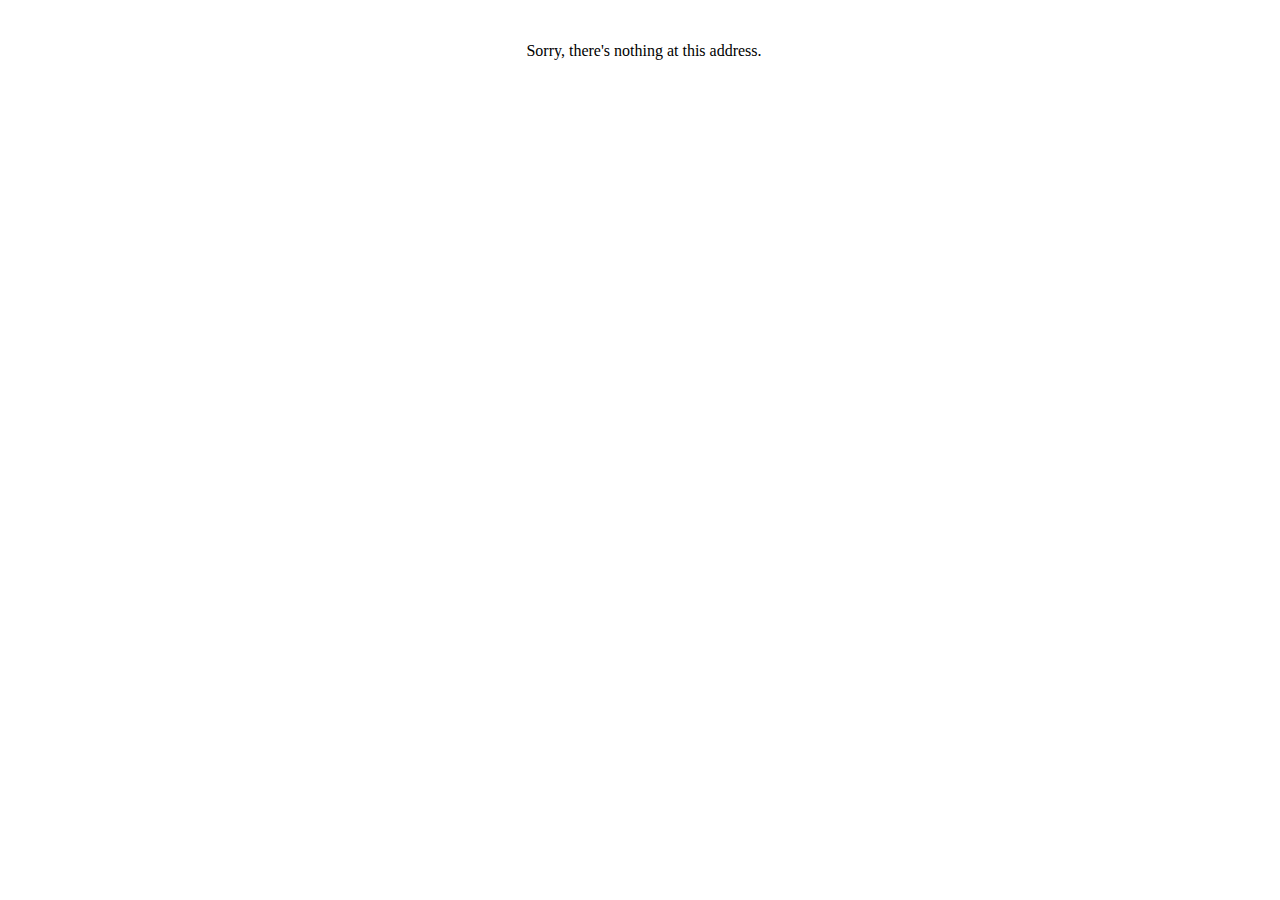
<file: Wordler.Web/wwwroot/index.html>
<!DOCTYPE html>
<html lang="en">

<head>
    <meta charset="utf-8" />
    <meta name="viewport" content="width=device-width, initial-scale=1.0, maximum-scale=1.0, user-scalable=no" />
    <title>Wordler.Web</title>
    <base href="/" />
    <link href="favicon.ico" rel="icon">
    <link href="css/app.css" rel="stylesheet" />
    <link href="Wordler.Web.styles.css" rel="stylesheet" />
</head>

<body>
    <div id="app">Loading...</div>

    <div id="blazor-error-ui">
        An unhandled error has occurred.
        <a href="" class="reload">Reload</a>
        <a class="dismiss">🗙</a>
    </div>
    <script src="_framework/blazor.webassembly.js"></script>
</body>

</html>
</file>
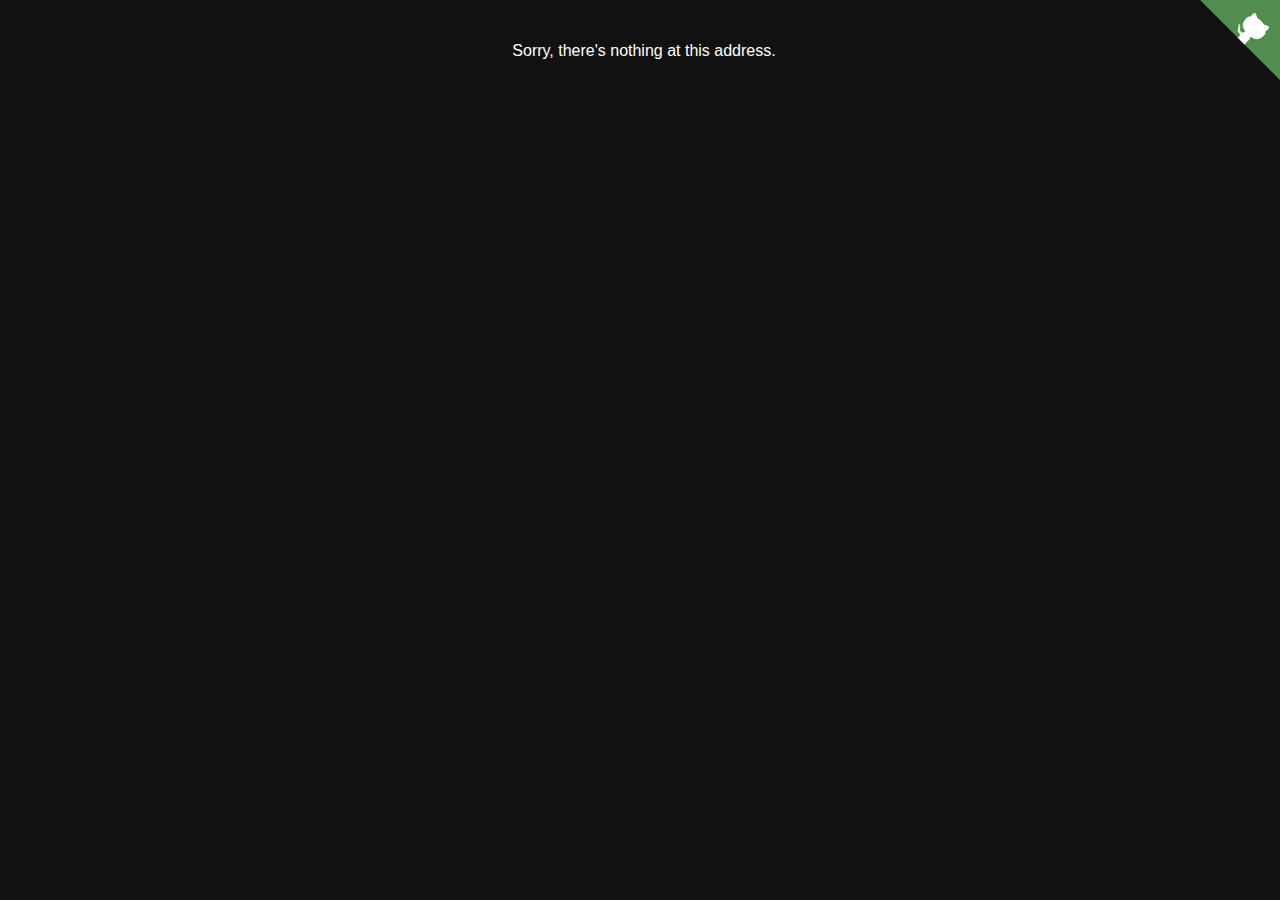
<file: src/Wordler.Web/wwwroot/index.html>
<!DOCTYPE html>
<html lang="en">

<head>
    <meta charset="utf-8" />
    <meta name="viewport" content="width=device-width, initial-scale=1.0, maximum-scale=1.0, user-scalable=no" />
    <title>Wordler.Web</title>
    <base href="/" />
    <link href="favicon.ico" rel="icon">
    <link href="css/app.css" rel="stylesheet" />
    <link href="css/site.css" rel="stylesheet" />
    <link href="Wordler.Web.styles.css" rel="stylesheet" />
</head>

<body>
    <div id="app">Loading...</div>

    <!-- https://github.com/tholman/github-corners -->
    <a href="https://github.com/dlumpp/Wordler" target="_blank" class="github-corner" aria-label="View source on GitHub"><svg width="80" height="80" viewBox="0 0 250 250" style="fill:#538d4e; color:#fff; position: absolute; top: 0; border: 0; right: 0;" aria-hidden="true"><path d="M0,0 L115,115 L130,115 L142,142 L250,250 L250,0 Z"></path><path d="M128.3,109.0 C113.8,99.7 119.0,89.6 119.0,89.6 C122.0,82.7 120.5,78.6 120.5,78.6 C119.2,72.0 123.4,76.3 123.4,76.3 C127.3,80.9 125.5,87.3 125.5,87.3 C122.9,97.6 130.6,101.9 134.4,103.2" fill="currentColor" style="transform-origin: 130px 106px;" class="octo-arm"></path><path d="M115.0,115.0 C114.9,115.1 118.7,116.5 119.8,115.4 L133.7,101.6 C136.9,99.2 139.9,98.4 142.2,98.6 C133.8,88.0 127.5,74.4 143.8,58.0 C148.5,53.4 154.0,51.2 159.7,51.0 C160.3,49.4 163.2,43.6 171.4,40.1 C171.4,40.1 176.1,42.5 178.8,56.2 C183.1,58.6 187.2,61.8 190.9,65.4 C194.5,69.0 197.7,73.2 200.1,77.6 C213.8,80.2 216.3,84.9 216.3,84.9 C212.7,93.1 206.9,96.0 205.4,96.6 C205.1,102.4 203.0,107.8 198.3,112.5 C181.9,128.9 168.3,122.5 157.7,114.1 C157.9,116.9 156.7,120.9 152.7,124.9 L141.0,136.5 C139.8,137.7 141.6,141.9 141.8,141.8 Z" fill="currentColor" class="octo-body"></path></svg></a><style>.github-corner:hover .octo-arm{animation:octocat-wave 560ms ease-in-out}@keyframes octocat-wave{0%,100%{transform:rotate(0)}20%,60%{transform:rotate(-25deg)}40%,80%{transform:rotate(10deg)}}@media (max-width:500px){.github-corner:hover .octo-arm{animation:none}.github-corner .octo-arm{animation:octocat-wave 560ms ease-in-out}}</style>

    <div id="blazor-error-ui">
        An unhandled error has occurred.
        <a href="" class="reload">Reload</a>
        <a class="dismiss">🗙</a>
    </div>
    <script src="_framework/blazor.webassembly.js"></script>
</body>

</html>
</file>
<file: Wordler.Web/wwwroot/css/app.css>
﻿html, body {
    font-family: 'Helvetica Neue', Helvetica, Arial, sans-serif;
}

h1:focus {
    outline: none;
}

a, .btn-link {
    color: #0071c1;
}

.btn-primary {
    color: #fff;
    background-color: #1b6ec2;
    border-color: #1861ac;
}

.content {
    padding-top: 1.1rem;
}

.valid.modified:not([type=checkbox]) {
    outline: 1px solid #26b050;
}

.invalid {
    outline: 1px solid red;
}

.validation-message {
    color: red;
}

#blazor-error-ui {
    background: lightyellow;
    bottom: 0;
    box-shadow: 0 -1px 2px rgba(0, 0, 0, 0.2);
    display: none;
    left: 0;
    padding: 0.6rem 1.25rem 0.7rem 1.25rem;
    position: fixed;
    width: 100%;
    z-index: 1000;
}

    #blazor-error-ui .dismiss {
        cursor: pointer;
        position: absolute;
        right: 0.75rem;
        top: 0.5rem;
    }

.blazor-error-boundary {
    background: url([data-uri]) no-repeat 1rem/1.8rem, #b32121;
    padding: 1rem 1rem 1rem 3.7rem;
    color: white;
}

    .blazor-error-boundary::after {
        content: "An error has occurred."
    }
</file>
<file: src/Wordler.Web/wwwroot/css/app.css>
﻿h1:focus {
    outline: none;
}

a, .btn-link {
    color: #538d4e;
}

.btn-primary {
    color: #fff;
    background-color: #1b6ec2;
    border-color: #1861ac;
}

.content {
    padding-top: 1.1rem;
}

.valid.modified:not([type=checkbox]) {
    outline: 1px solid #26b050;
}

.invalid {
    outline: 1px solid red;
}

.validation-message {
    color: red;
}

#blazor-error-ui {
    background: lightyellow;
    bottom: 0;
    box-shadow: 0 -1px 2px rgba(0, 0, 0, 0.2);
    display: none;
    left: 0;
    padding: 0.6rem 1.25rem 0.7rem 1.25rem;
    position: fixed;
    width: 100%;
    z-index: 1000;
}

    #blazor-error-ui .dismiss {
        cursor: pointer;
        position: absolute;
        right: 0.75rem;
        top: 0.5rem;
    }

.blazor-error-boundary {
    background: url([data-uri]) no-repeat 1rem/1.8rem, #b32121;
    padding: 1rem 1rem 1rem 3.7rem;
    color: white;
}

    .blazor-error-boundary::after {
        content: "An error has occurred."
    }
</file>
<file: src/Wordler.Web/wwwroot/css/site.css>
html, body {
    font-family: 'Century Gothic', CenturyGothic, AppleGothic, 'Helvetica Neue', Helvetica, Arial, sans-serif;
    color: #ffffff;
    background-color: #121213;
}

header {
    text-align: center;
    font-family: Georgia,Times,Times New Roman,serif;
}

.title-header {
    margin-top: 0;
}

section {
    text-align: center;
}

    section.faq {
        font-family: Georgia,Times,Times New Roman,serif;
    }

::selection {
    background: #ff3333;
}

.add-yellow-btn {
    position: absolute;
    margin: .4rem;
    background-color: #ffffff;
    border-radius: .3rem;
}

.word-input {
    font-size: 24px;
}


.letter-input {
    width: 1.5em;
    text-align: center;
    text-transform: uppercase;
    font-weight: bold;
    font-size: inherit;
    color: #ffffff;
    margin: .1rem;
}

.green .letter-input {
    background-color: #538d4e;
}

.yellow .letter-input {
    background-color: #b59f3b;
}

.possibilites {
    text-align: center;
    text-transform: uppercase;
    letter-spacing: .15rem;
    font-size: 24px;
}
</file>
